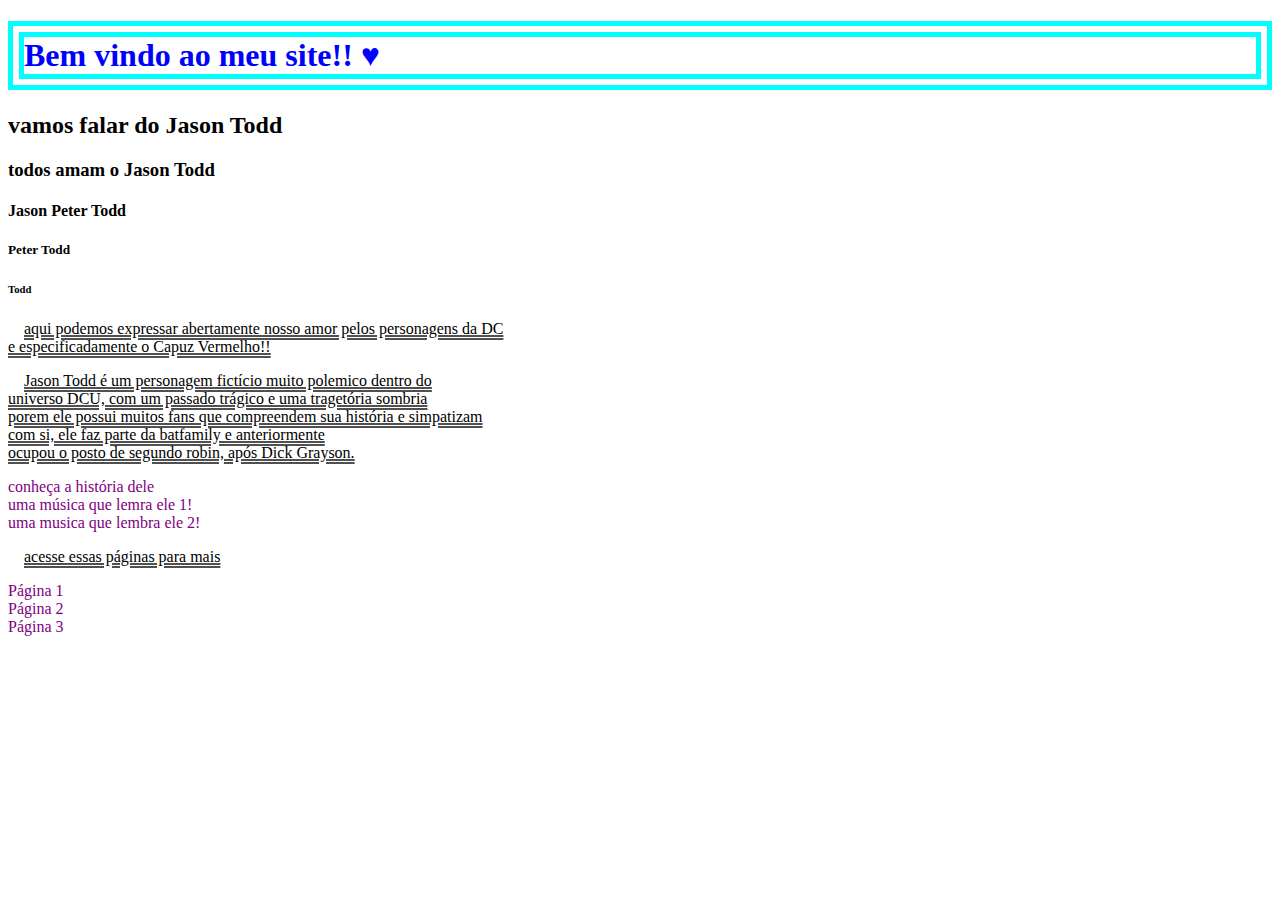
<file: index.html>
<!DOCTYPE html>
<html lang="en">
<head>
    <meta charset="UTF-8">
    <meta http-equiv="X-UA-Compatible" content="IE=edge">
    <meta name="viewport" content="width=device-width, initial-scale=1.0">
    <title>Document</title>
    <link rel="stylesheet" href="./css/estilo.css"/>
</head>
<body>
    <h1>Bem vindo ao meu site!! ♥</h1>
    <h2>vamos falar do Jason Todd</h2>
    <h3>todos amam o Jason Todd</h3>
    <h4>Jason Peter Todd</h4>
    <h5>Peter Todd</h5>
    <h6>Todd</h6>
<p>aqui podemos expressar abertamente nosso amor pelos personagens da DC 
    <br /> e especificadamente o Capuz Vermelho!!</p>
    <p>Jason Todd é um personagem fictício muito polemico dentro do 
     <br />   universo DCU, com um passado trágico e uma tragetória sombria <br />
    porem ele possui muitos fans que compreendem sua história e simpatizam <br /> com si, ele faz parte da batfamily
e anteriormente <br /> ocupou o posto de segundo robin, após Dick Grayson.</p>
<a href="https://pt.wikipedia.org/wiki/Jason_Todd#:~:text=Jason%20Todd%2C%20nascido%20em%2022,do%20jovem%20morar%20nas%20ruas.">conheça a história dele</a>
<br />
<a href="https://www.youtube.com/watch?v=ZtCOsQqrBrs">uma música que lemra ele 1!</a>
<br />
<a href="https://www.youtube.com/watch?v=tDm5zslFXwc">uma musica que lembra ele 2!</a>
<br />
<p>acesse essas páginas para mais</p>
<a href="pagina1.html">Página 1</a>
<br />
<a href="pages/pagina2.html">Página 2</a>
<br />
<a href="pages/pagina3.html">Página 3</a>
</body>
</html>
</file>
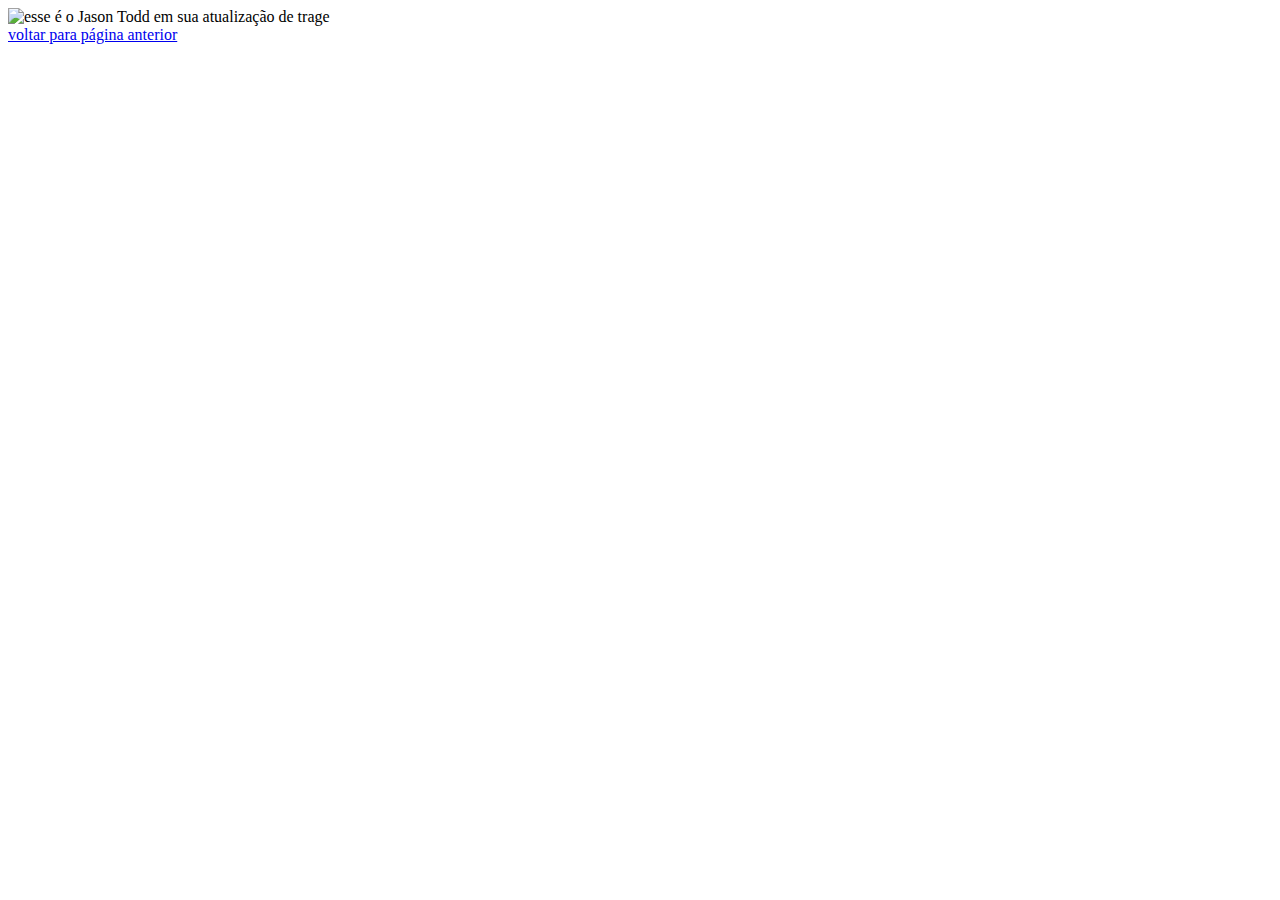
<file: pagina1.html>
<!DOCTYPE html>
<html lang="en">
<head>
    <meta charset="UTF-8">
    <meta http-equiv="X-UA-Compatible" content="IE=edge">
    <meta name="viewport" content="width=device-width, initial-scale=1.0">
    <title>Document</title>
</head>
<body>
 <img scr="img/Jason-Todd-PNG-Transparent.png" alt="esse é o Jason Todd em sua atualização de trage" />
 <br />
 <a href="index.html">voltar para página anterior</a>
</body>
</html>
</file>
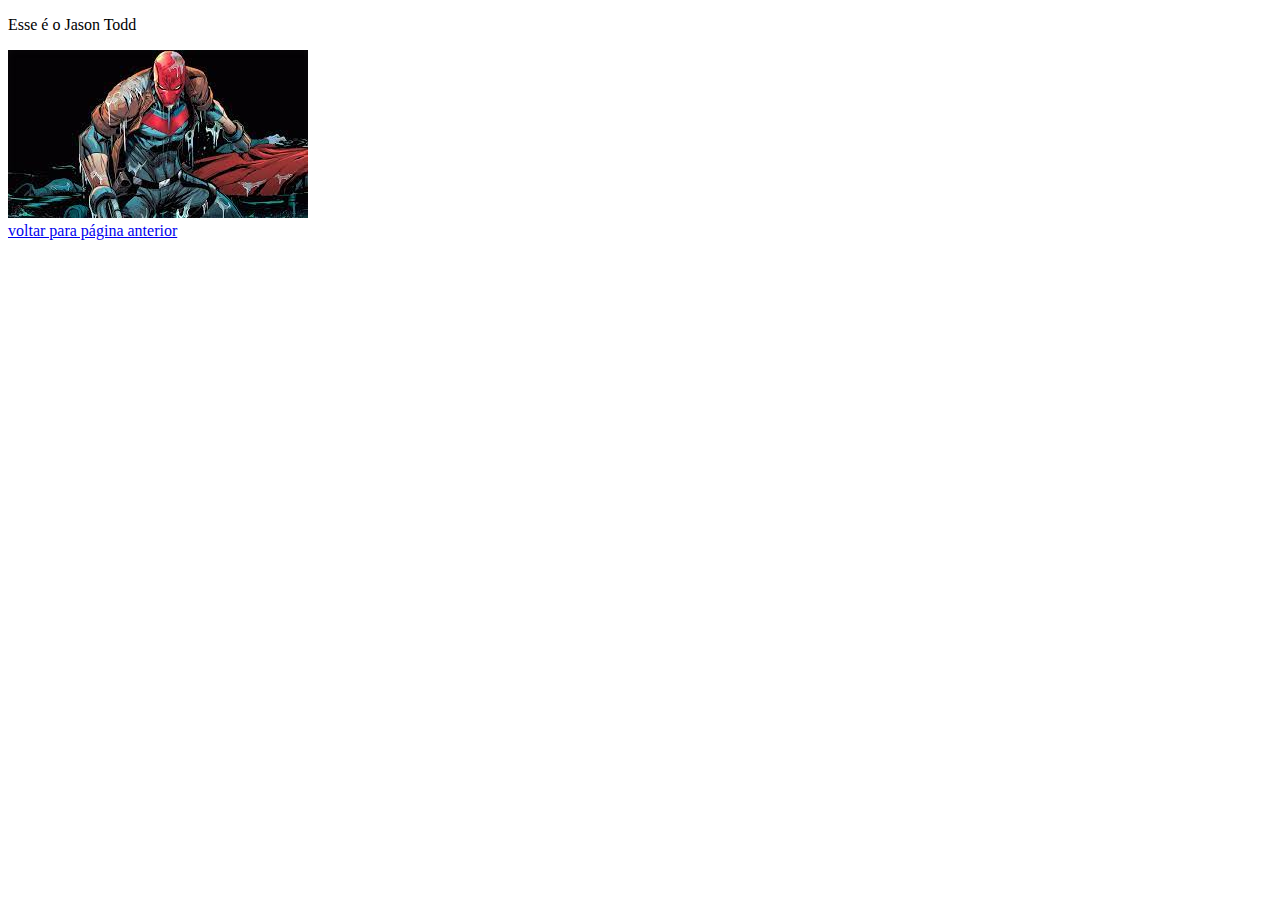
<file: pages/pagina2.html>
<!DOCTYPE html>
<html lang="en">
<head>
    <meta charset="UTF-8">
    <meta http-equiv="X-UA-Compatible" content="IE=edge">
    <meta name="viewport" content="width=device-width, initial-scale=1.0">
    <title>Document</title>
</head>
<body>
 <P> Esse é o Jason Todd</P>   
 <img src="../img/download.jpeg" alt="Jason Lindo!!" />
 <br />
 <a href="../index.html">voltar para página anterior</a>
</body>
</html>
</file>
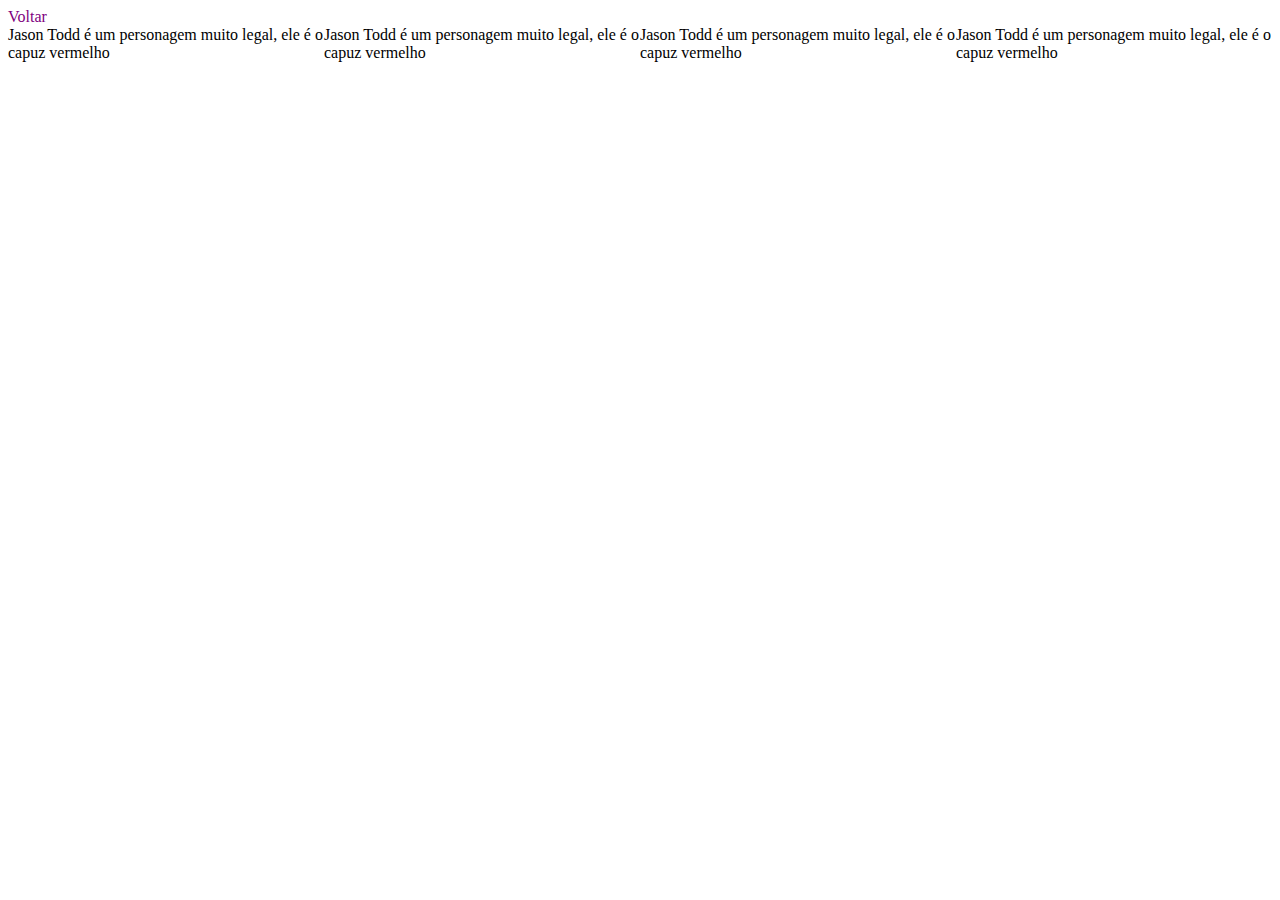
<file: pages/pagina3.html>
<!DOCTYPE html>
<html lang="en">
<head>
    <meta charset="UTF-8">
    <meta http-equiv="X-UA-Compatible" content="IE=edge">
    <meta name="viewport" content="width=device-width, initial-scale=1.0">
    <title>Document</title>
    <link href="../css/estilo.css" rel="stylesheet" />
</head>

<body>
<a href="../index.html">Voltar</a>
<main class="grid"> 
    <article>
    Jason Todd é um personagem muito legal, ele é o capuz vermelho 
    </article>
    <article>
    Jason Todd é um personagem muito legal, ele é o capuz vermelho
    </article>
    <article>
    Jason Todd é um personagem muito legal, ele é o capuz vermelho 
    </article>
    <article>
    Jason Todd é um personagem muito legal, ele é o capuz vermelho 
   </article>
</main>
</body>
</html>
</file>
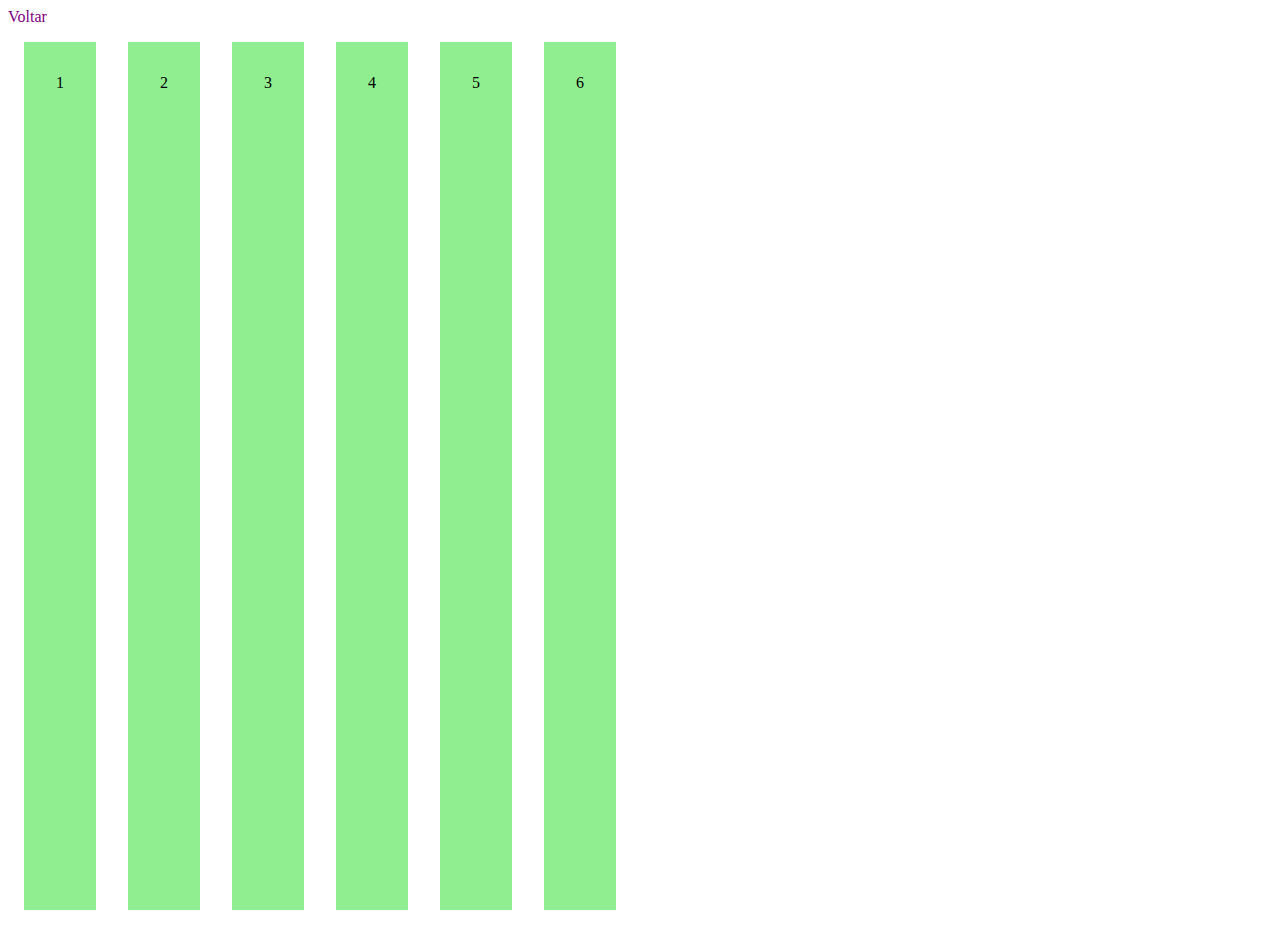
<file: pages/pagina4.html>
<!DOCTYPE html>
<html lang="en">
<head>
    <meta charset="UTF-8">
    <meta http-equiv="X-UA-Compatible" content="IE=edge">
    <meta name="viewport" content="width=device-width, initial-scale=1.0">
    <title>Página 4 FlexBox</title>
    <link href="../css/estilo.css" rel="stylesheet" />
</head>

<body>
    <a href="../index.html">Voltar</a>
    <main class="flexbox">
        <article> 1 </article>
        <article> 2 </article>
        <article> 3 </article>
        <article> 4 </article>
        <article> 5 </article>
        <article> 6 </article>
</body>
</html>
</file>
<file: css/estilo.css>
h1 {
    color: blue;
    border: 1rem double aqua;
}
h1#page1 {
    color:lightskyblue;
    border: 0.3rem double blue;
}
img {
    width: 2orem;
}
ul {
    list-style-type: square;
}

h1.page2 {
    color:lightskyblue;
    border: 1rem double yellow;
    border-radius: 0.3rem
}
ol{
    list-style-type: upper-roman;
}
section img {
    float: left

}
body ul li{
    color:indigogit
}

p{
    text-decoration: underline rgb(80, 80, 80) double 0.1rem;
    text-indent: 1rem;
}

p.maiusculo {
    text-transform: uppercase;
    text-align: center;
    letter-spacing: 1rem;
    line-height:  2rem;
    word-spacing: 2rem;
    color: purple;
    font: italic small-caps bold 2rem monospace;
    text-shadow: 0.2rem 0.2rem 0.3rem black, 0 0 1rem darkorchid, 0 0 2rem darkorchid;
}
a:link, a:visited, a:active {
    text-decoration:  none;
    color: purple;
}
a:hover{
    color:purple;
}
footer{
    clear:both;
    background: #d9d9d9 url("../img/wallpaper.jpeg") no-repeat left bottom;
    height: 1rem;
}
main.grid {
    display:grid;
    grid-template-columns: auto auto auto auto;
    gap: 2 rem
}

main.flexbox {
    display: flex;
    height: 100vh;
    justify-items: center;
}
main.flexbox article{
    background-color: lightgreen;
    margin: 1rem;
    padding: 2rem;
}
</file>
